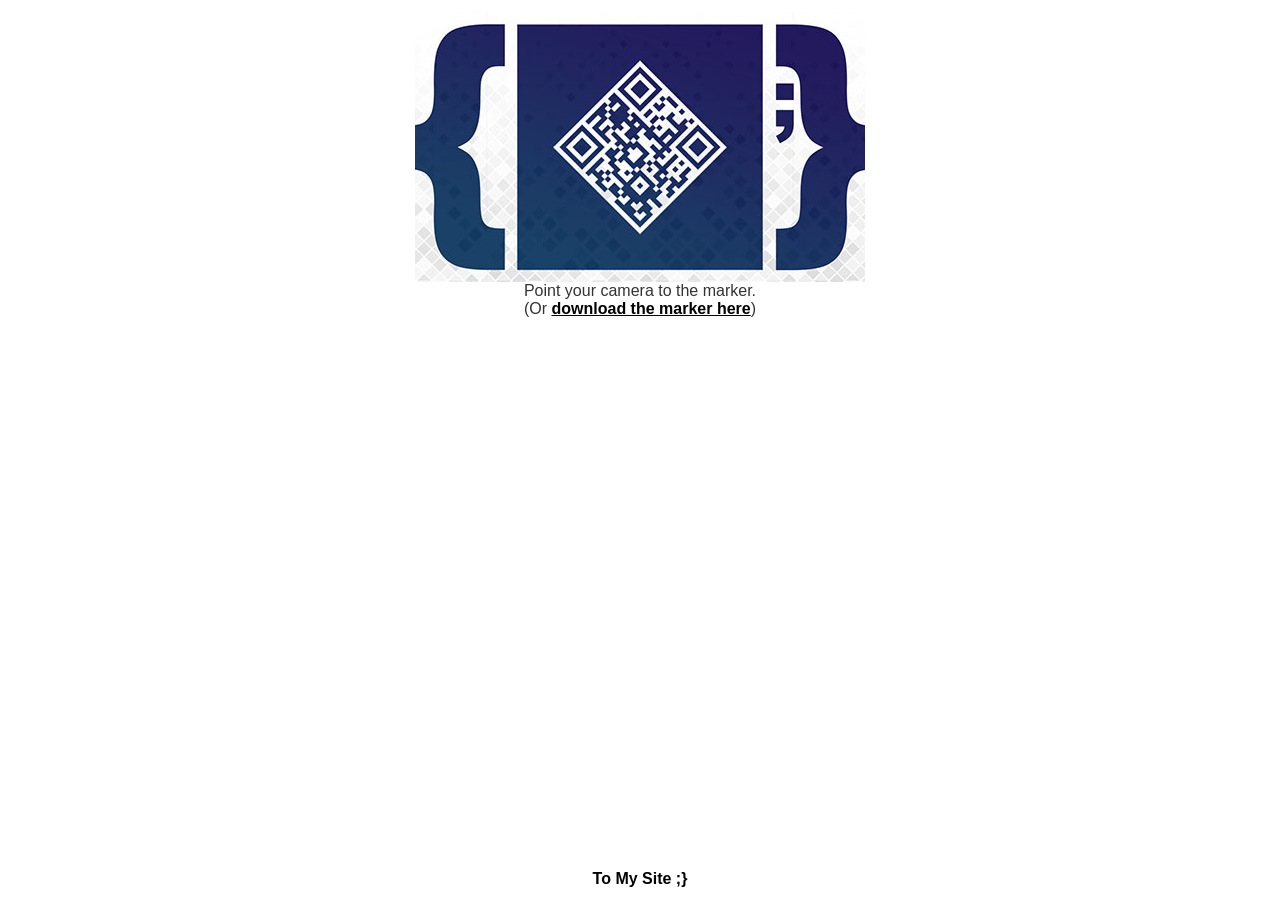
<file: ar/index.html>
<html>
<head>
<meta name='viewport' content='width=device-width, initial-scale=1, maximum-scale=1, minimum-scale=1, user-scalable=no' />
<meta name="viewport" content="width=device-width" />
<link rel='icon' type='image/png' href='./img/favicon.png' />
<!-- three.js library -->
<script src='js/three.min.js'></script>
<script src="js/libs/inflate.min.js"></script>
<script src="js/loaders/FBXLoader.js"></script>
<script src="js/ar.js"></script>
<script src="js/jquery.min.js"></script>
<link rel="stylesheet" href="css/style.css">
<title>Sunny Chow's AR TRASH</title>


</head>
<body  ondragstart="return false;" ondrop="return false;">
    <div id="marker_hint" >
        <img src="./img/namecard.jpg" ><br/>
       Point your camera to the marker.<br/>
       (Or <a href="./AR_namecard.pdf">download the marker here</a>)
    </div>
    <div  id="tap_hint" style="display:none">
        <img  src="./img/tap_icon.png" >
    </div>
    <a id="site_button" href="http://sunnychowthedude.com/">
        To My Site ;}
    </a>
	<script src="js/core.js"></script>

</body>

</html>
</file>
<file: ar/css/style.css>
body {
    -webkit-user-select: none;
    -khtml-user-select: none;
    -moz-user-select: none;
    -o-user-select: none;
    user-select: none;
    overflow:hidden;
    margin : 0px;
    position:fixed;
    font-family: Sans-serif;
    width:100%;
    height:100%;
 }
    
#marker_hint{
    background-color: rgba(255, 255, 255, 0.7);;
    width:100vw;
    padding-top:12px;padding-bottom:12px;
    position: absolute;
     text-align: center;
      z-index: 2;
      color:#333
}    
    
#marker_hint a{
  
    color:#000; font-weight: bold;
}
#marker_hint img{
    max-width:50%;
    max-height:30%;
 }
 #site_button{
     background-color: rgba(255, 255, 255, 0.7);
     width:100vw;
     padding-top:12px;padding-bottom:12px;
     position: absolute;
     bottom:0px;
    text-align: center;
    z-index: 2;
    text-decoration: none;
    color:#000; font-weight: bold;
 }    
     
#site_button:active {
    background-color: rgba(255, 255, 255,1);
    box-shadow: 0 12px 16px 0 rgba(0,0,0,0.24), 0 17px 50px 0 rgba(0,0,0,0.19);
}

#tap_hint{
    position: absolute;
    z-index: 1;
    pointer-events: none;
    width:100vw;
    text-align: center;

    bottom:60px;
    
    -moz-animation:blink normal 1s infinite ease-in-out;
    /* Firefox */
    -webkit-animation:blink normal 1s infinite ease-in-out;
    /* Webkit */
    -ms-animation:blink normal 1s infinite ease-in-out;
    /* IE */
    animation:blink normal 1s infinite ease-in-out;
    /* Opera */
}
@keyframes blink {
    0% {
        opacity: 1;
        filter: alpha(opacity=100);
    }
    50% {
        opacity: 0.5;
        filter: alpha(opacity=50); 
    }
    100% {
        opacity: 1;
        filter: alpha(opacity=100);
    }
}
@-webkit-keyframes blink {
    0% {
        opacity: 1;
        filter: alpha(opacity=100);
    }
    50% {
        opacity: 0.5;
        filter: alpha(opacity=50); 
    }
    100% {
        opacity: 1;
        filter: alpha(opacity=100);
    }
}
</file>
